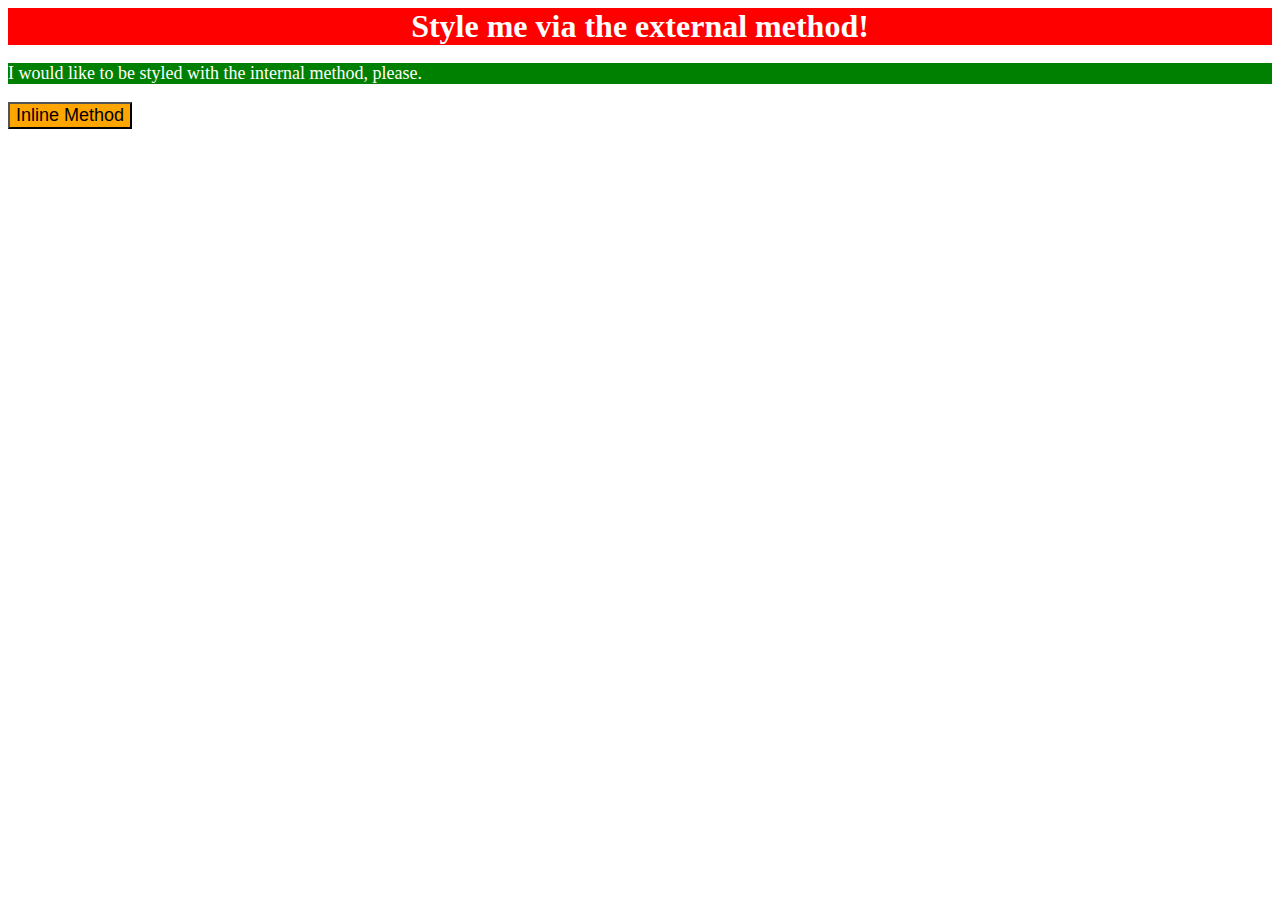
<file: foundations/01-css-methods/index.html>
<!DOCTYPE html>
<html lang="en">
  <head>
    <meta charset="UTF-8" />
    <meta http-equiv="X-UA-Compatible" content="IE=edge" />
    <meta name="viewport" content="width=device-width, initial-scale=1.0" />
    <title>Methods for Adding CSS</title>
    <link rel="stylesheet" href="styles.css" />
  </head>
  <body>
    <div>Style me via the external method!</div>
    <style>
      p {
        background-color: green;
        color: white;
        font-size: 18px;
      }
    </style>
    <p>I would like to be styled with the internal method, please.</p>
    <button style="background-color: orange; font-size: 18px">
      Inline Method
    </button>
  </body>
</html>
</file>
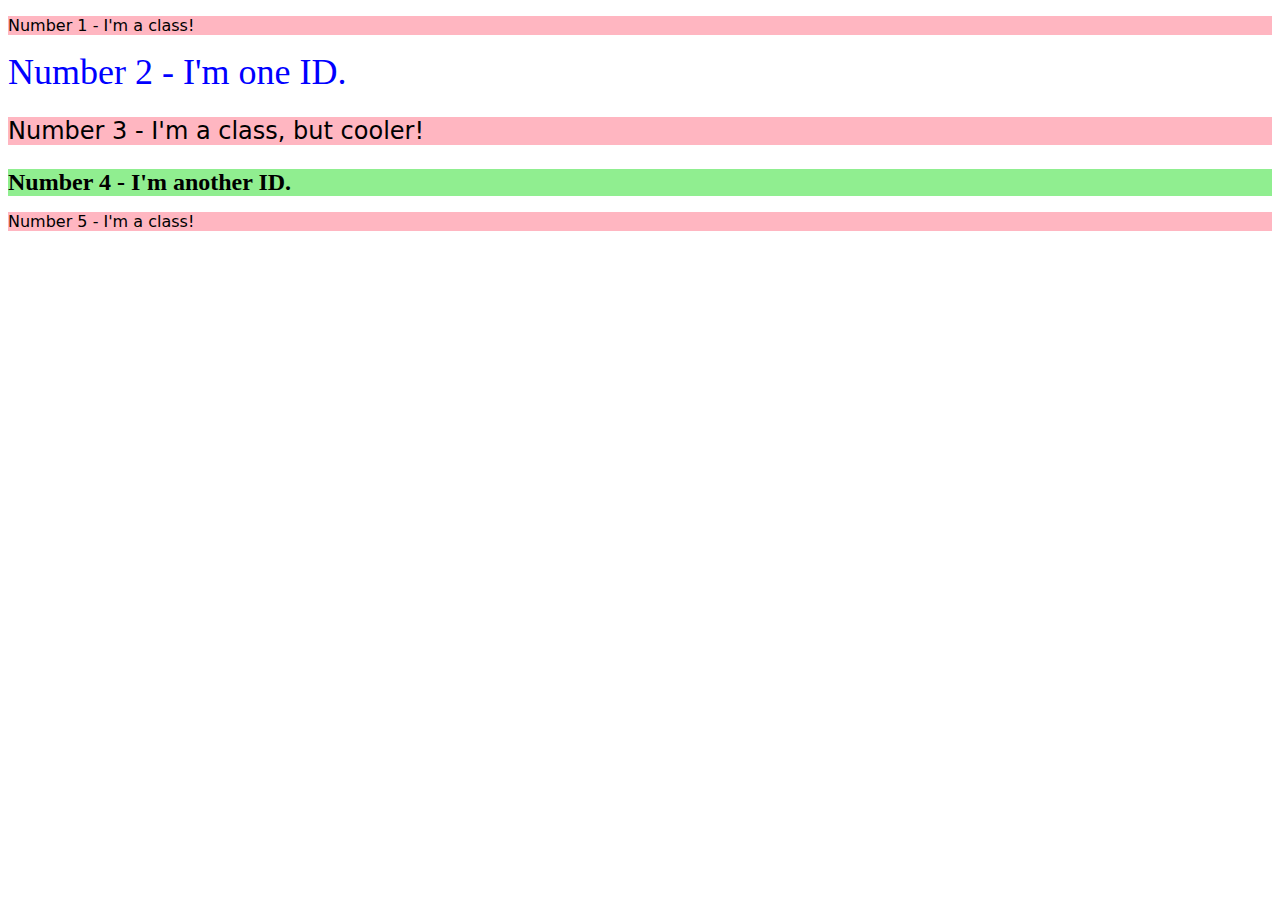
<file: foundations/02-class-id-selectors/index.html>
<!DOCTYPE html>
<html lang="en">
  <head>
    <meta charset="UTF-8" />
    <meta http-equiv="X-UA-Compatible" content="IE=edge" />
    <meta name="viewport" content="width=device-width, initial-scale=1.0" />
    <title>Class and ID Selectors</title>
    <link rel="stylesheet" href="style.css" />
  </head>
  <body>
    <p class="odd">Number 1 - I'm a class!</p>
    <div id="second">Number 2 - I'm one ID.</div>
    <p class="odd cooler">Number 3 - I'm a class, but cooler!</p>
    <div id="danger">Number 4 - I'm another ID.</div>
    <p class="odd">Number 5 - I'm a class!</p>
  </body>
</html>
</file>
<file: foundations/01-css-methods/styles.css>
div{
    background-color: red;
    color: white;
    font-size: 32px;
    text-align: center;
    font-weight: 600;
}


/* `div`: a red background, white text, a font size of 32px, center aligned, and bold/
</file>
<file: foundations/02-class-id-selectors/style.css>
.odd {
  background-color: lightpink;
  font-family: verdana, dejavu sans, sans-serif;
}
#second {
  color: blue;
  font-size: 36px;
}

.odd.cooler {
  font-size: 24px;
}

#danger {
  background-color: lightgreen;
  font-size: 24px;
  font-weight: 700;
}
</file>
